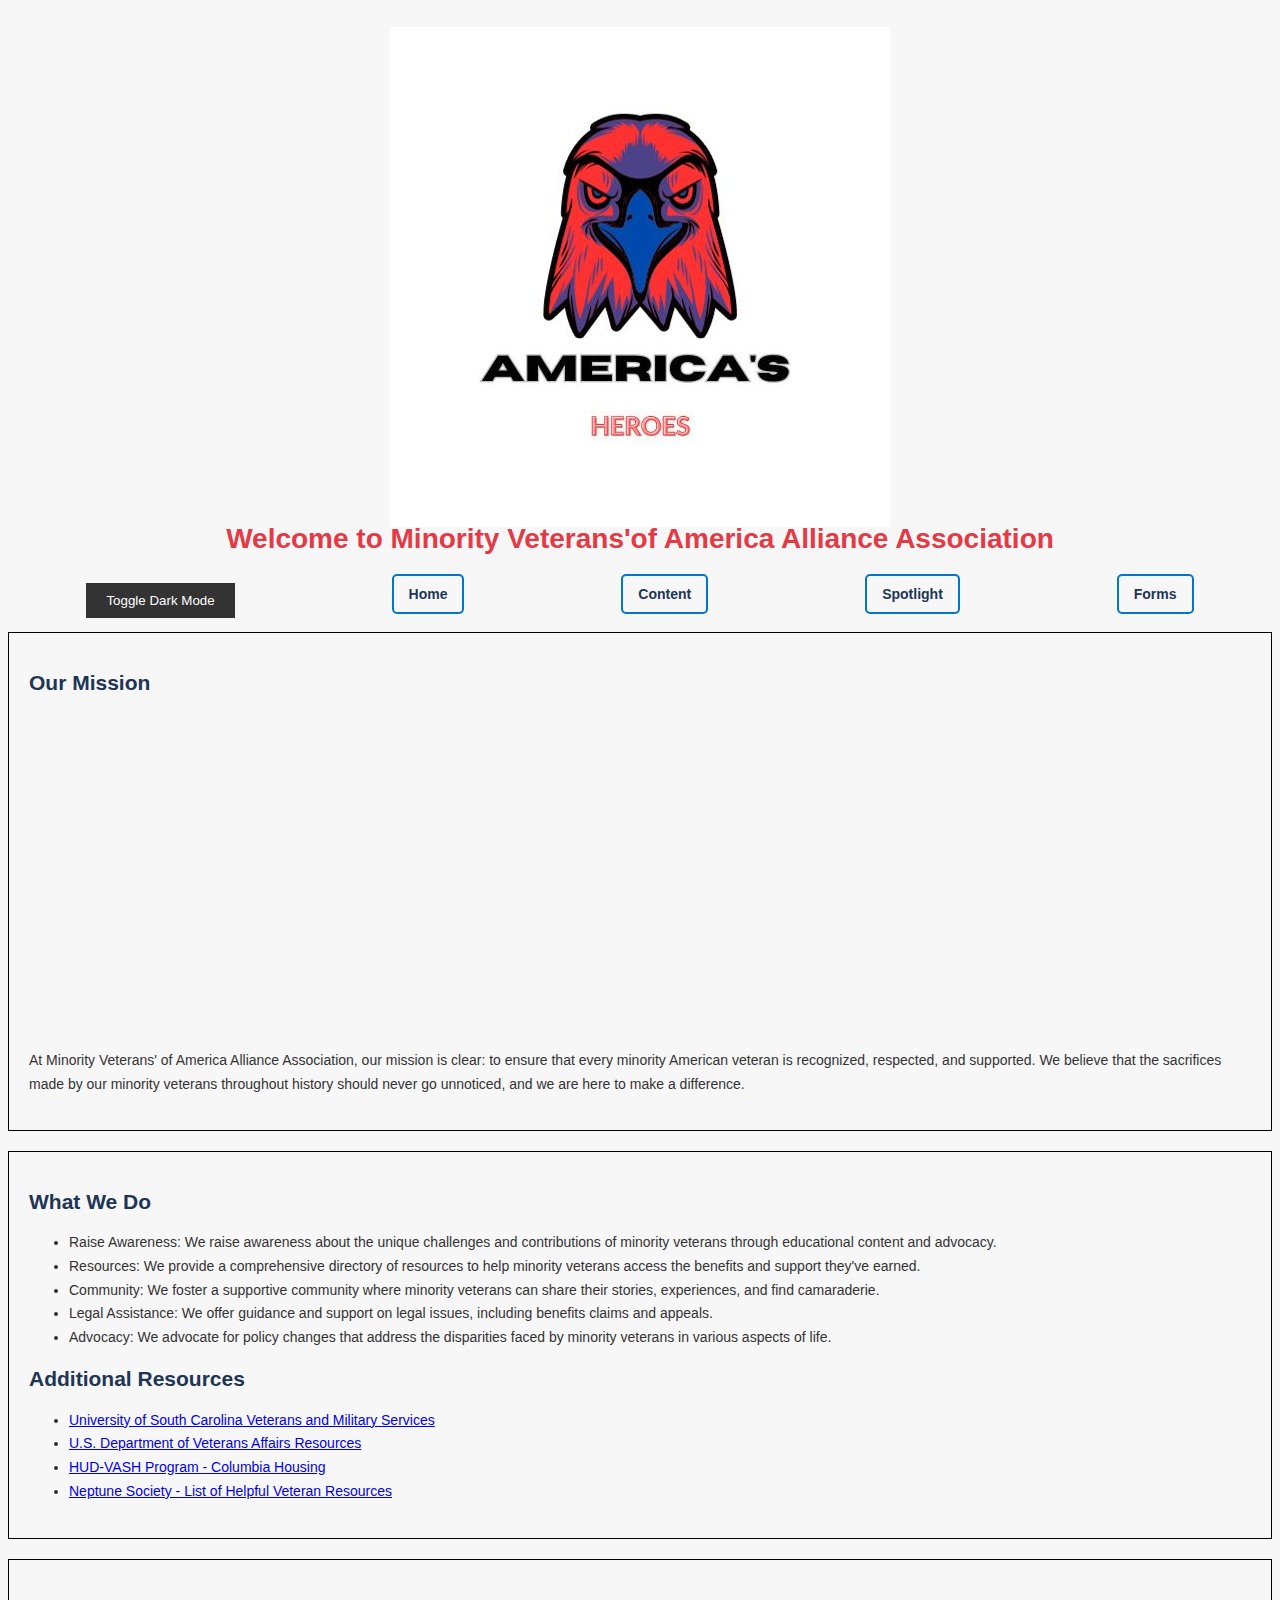
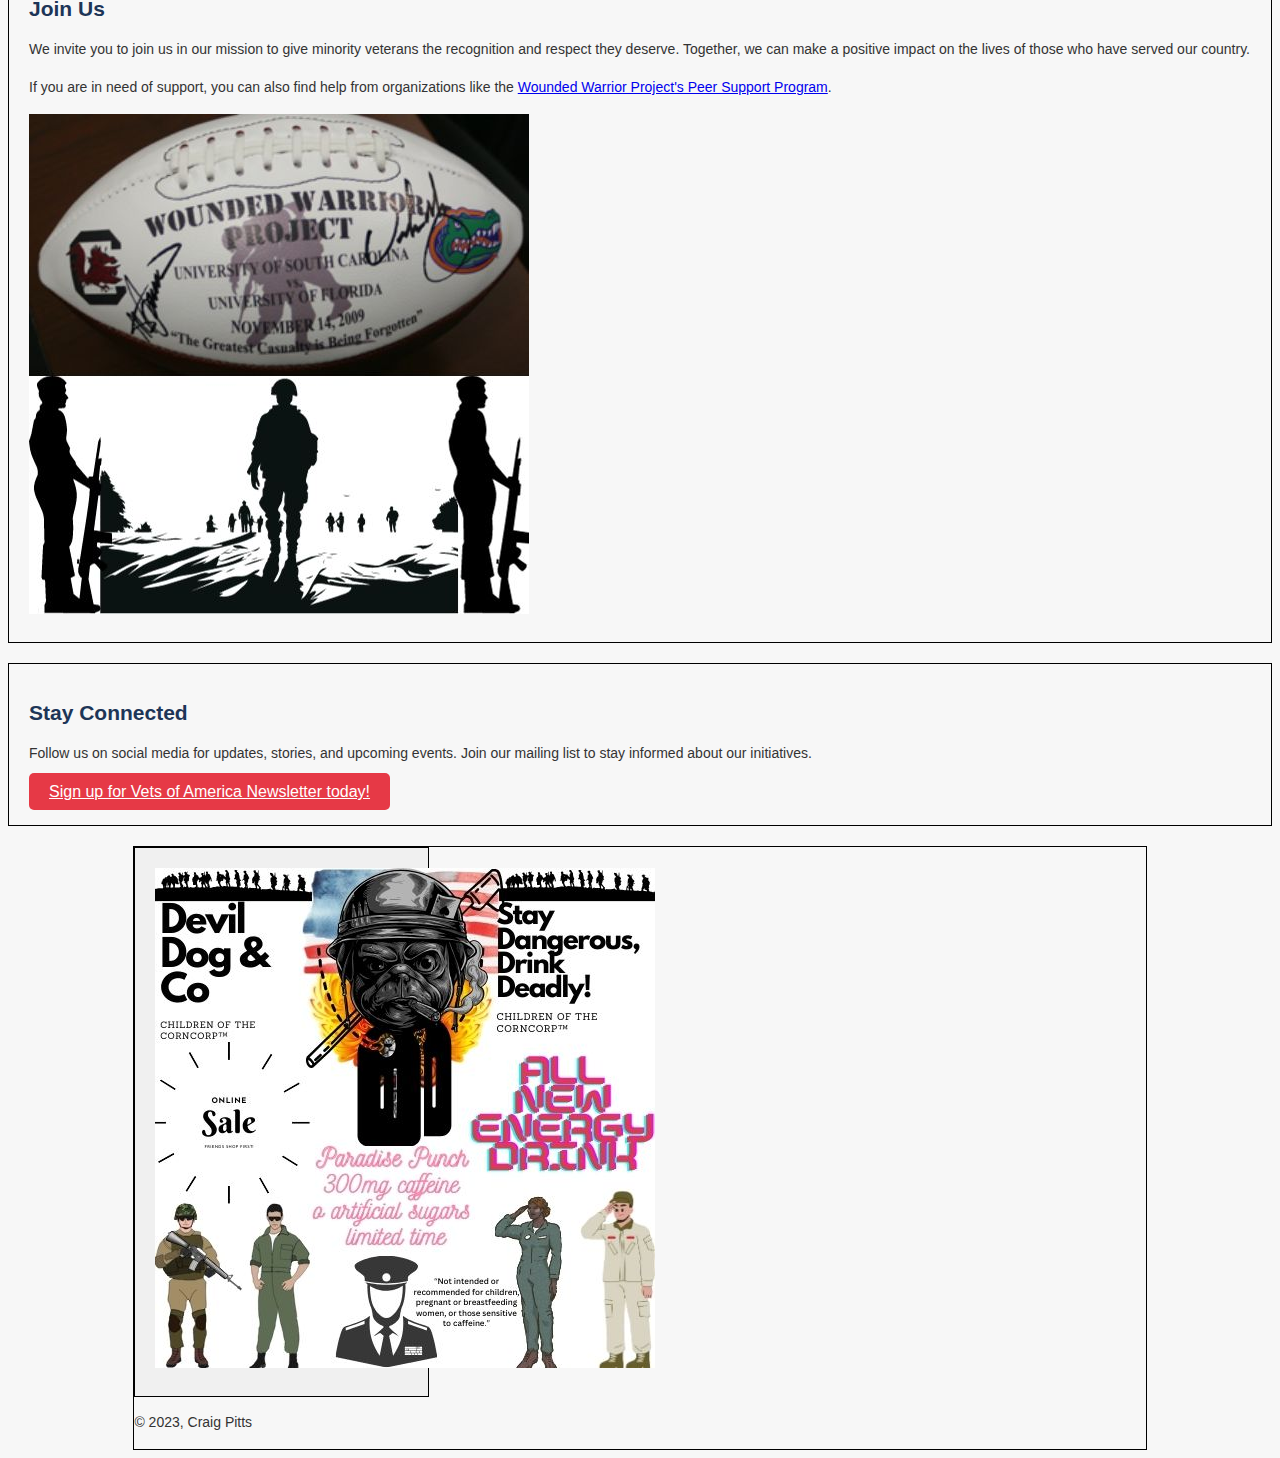
<file: index.html>
<!DOCTYPE html>
<html lang="en">
<head>
    <meta charset="UTF-8">
    <meta name="description" content="Welcome to Minority Veterans' Respect of America Alliance Association. We honor the service of minority veterans and advocate for their recognition and support.">
    <meta name="keywords" content="Minority veterans, recognition, support, American history, advocacy">
    <meta name="author" content="Craig Pitts,UofSC">
    <meta name="viewport" content="width=device-width, initial-scale=1.0">
    <link rel="stylesheet" type="text/css" href="website.css">
    <title>Welcome to Minority Veterans' of America Alliance Association</title>
    <!-- Google tag (gtag.js) -->
    <script async src="https://www.googletagmanager.com/gtag/js?id=G-QBR80PZR8S"></script>
    <script>
      window.dataLayer = window.dataLayer || [];
      function gtag(){dataLayer.push(arguments);}
      gtag('js', new Date());
    
      gtag('config', 'G-QBR80PZR8S');
    </script>
    <script src="script.js"></script>
</head>
<body>
    <header>
        <h1><img src="Americas.jpg" alt="American Flag Logo" class="american-flag-image">Welcome to Minority Veterans'of America Alliance Association</h1>
    </header>
    <nav>
        <ul>
         <button class="dark-mode-toggle" id="dark-mode-toggle">Toggle Dark Mode</button>
         <li><a href="index.html">Home</a></li>
        <li><a href="second_page.html">Content</a></li>
        <li><a href="spotlight.html">Spotlight</a></li> 
         <li><a href="form_page.html">Forms</a></li>
        </ul>
    </nav>
    
    <div>
    <section id="our-mission">
        <h2>Our Mission</h2>
        <iframe width="560" height="315" src="https://www.youtube.com/embed/eJIlozxq74I?si=uDuHSbkdvti_K9Y5" title="YouTube video player" frameborder="0" allow="accelerometer; autoplay; clipboard-write; encrypted-media; gyroscope; picture-in-picture; web-share" allowfullscreen></iframe>
        <p>At Minority Veterans' of America Alliance Association, our mission is clear: to ensure that every minority American veteran is recognized, respected, and supported. We believe that the sacrifices made by our minority veterans throughout history should never go unnoticed, and we are here to make a difference.</p>
    </section>
    <section id="what-we-do">
        <h2>What We Do</h2>
        <ul>
            <li>Raise Awareness: We raise awareness about the unique challenges and contributions of minority veterans through educational content and advocacy.</li>
            <li>Resources: We provide a comprehensive directory of resources to help minority veterans access the benefits and support they've earned.</li>
            <li>Community: We foster a supportive community where minority veterans can share their stories, experiences, and find camaraderie.</li>
            <li>Legal Assistance: We offer guidance and support on legal issues, including benefits claims and appeals.</li>
            <li>Advocacy: We advocate for policy changes that address the disparities faced by minority veterans in various aspects of life.</li>
        </ul>
        <h2>Additional Resources</h2>
        <ul>
            <li><a href="https://sc.edu/about/offices_and_divisions/veterans_and_military_services/index.php" target="_blank">University of South Carolina Veterans and Military Services</a></li>
            <li><a href="https://www.va.gov/resources/" target="_blank">U.S. Department of Veterans Affairs Resources</a></li>
            <li><a href="https://www.columbiahousingsc.org/vash#:~:text=The%20HUD%2DVASH%20program%20provides,US%20Department%20of%20Veterans%20Affairs" target="_blank">HUD-VASH Program - Columbia Housing</a></li>
            <li><a href="https://www.neptunesociety.com/resources/list-helpful-veteran-resources-support-groups" target="_blank">Neptune Society - List of Helpful Veteran Resources</a></li>
        </ul>
        </div>   
    </section>
    <section id="join-us">
        <h2>Join Us</h2>
        <p>We invite you to join us in our mission to give minority veterans the recognition and respect they deserve. Together, we can make a positive impact on the lives of those who have served our country.</p>
        <p>If you are in need of support, you can also find help from organizations like the <a href="https://www.woundedwarriorproject.org/programs/peer-support">Wounded Warrior Project's Peer Support Program</a>.</p>
        <img src="Wounded.jpg" alt="Advertisement" class="sidebar-image">
    </section>
    <section id="stay-connected">
        <h2>Stay Connected</h2>
        <p>Follow us on social media for updates, stories, and upcoming events. Join our mailing list to stay informed about our initiatives.</p>
        <a href="email_form.html" class="newsletter-button">Sign up for Vets of America Newsletter today!</a>
    </section>
    <div id="container">
        <aside>
            <!-- Sidebar content here, including the image -->
            <img src="5.jpg" alt="Advertisement" class="sidebar-image">
        </aside>
    <footer>
        <p>&copy; 2023, Craig Pitts</p>
    </footer>
  <script src="script.js"></script>
</body>
</html>
</file>
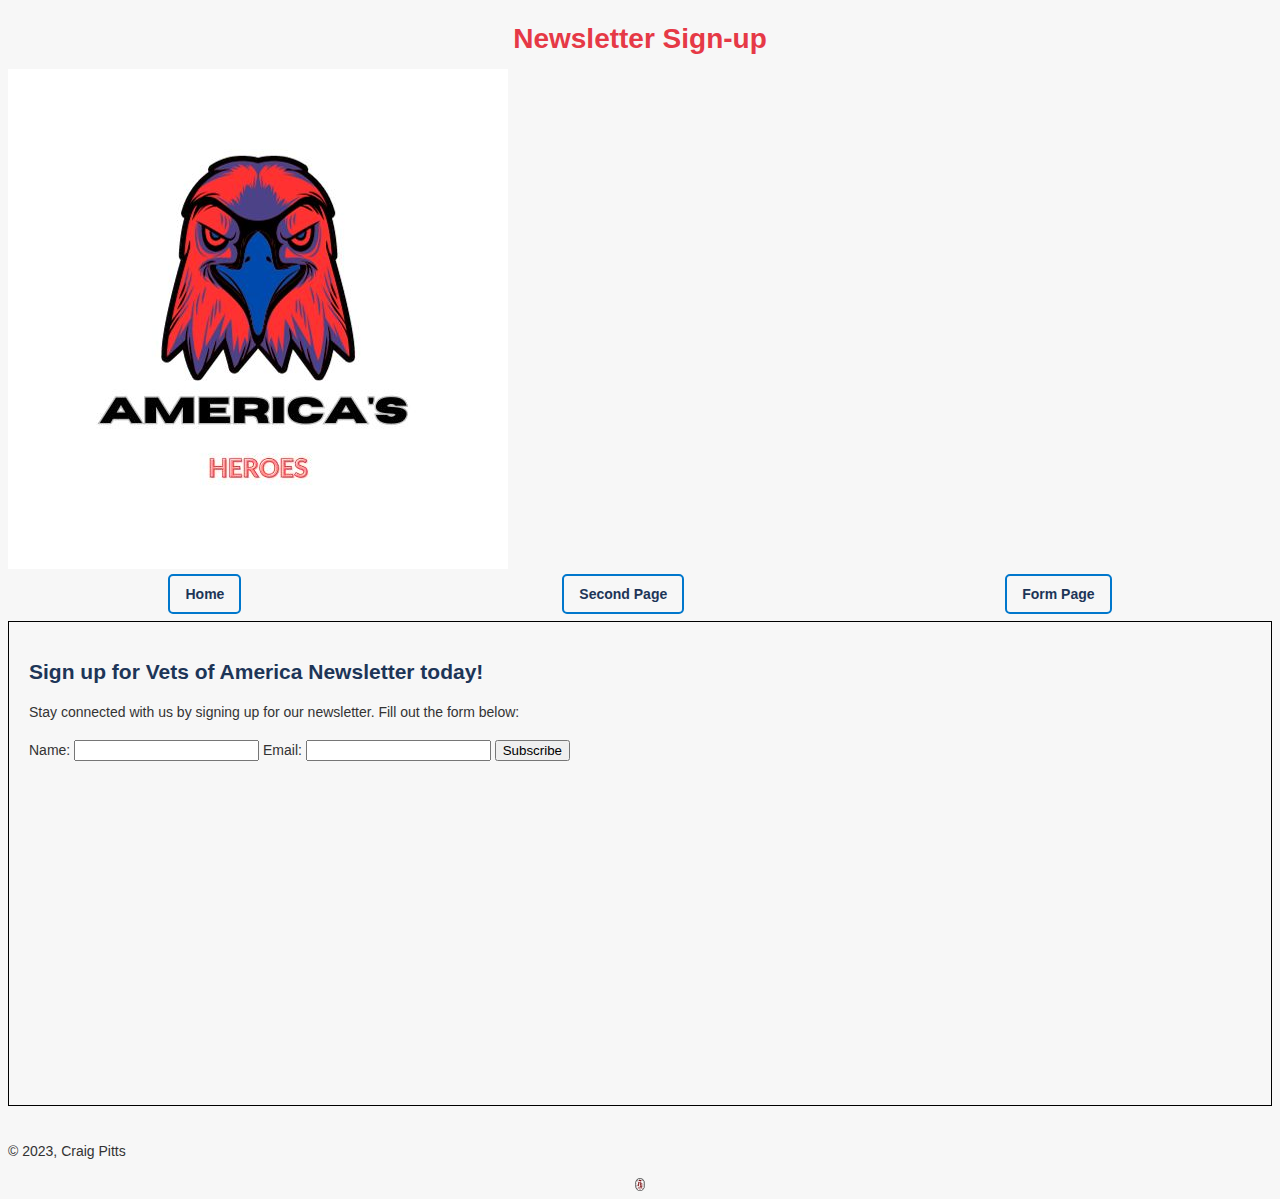
<file: email_form.html>
<!DOCTYPE html>
<html lang="en">
<head>
    <meta charset="UTF-8">
    <meta name="description" content="Newsletter Sign-up Form">
    <meta name="author" content="craig pitts">
    <link rel="stylesheet" type="text/css" href="website.css">
    <title>Newsletter Sign-up</title>
      <!-- Google tag (gtag.js) -->
    <script async src="https://www.googletagmanager.com/gtag/js?id=G-QBR80PZR8S"></script>
    <script>
      window.dataLayer = window.dataLayer || [];
      function gtag(){dataLayer.push(arguments);}
      gtag('js', new Date());
    
      gtag('config', 'G-QBR80PZR8S');
    </script>
</head>
<body>
    <header>
        <h1>Newsletter Sign-up</h1>
    </header>
    <img src="Americas.jpg" alt="American Flag" class="american-flag-image">
    <nav>
        <ul>
            <li><a href="index.html">Home</a></li>
            <li><a href="second_page.html">Second Page</a></li>
            <li><a href="form_page.html">Form Page</a></li>
        </ul>
    </nav>
    <section>
        <h2>Sign up for Vets of America Newsletter today!</h2>
        <p>Stay connected with us by signing up for our newsletter. Fill out the form below:</p>
        <form action="process_form.php" method="POST">
            <label for="name">Name:</label>
            <input type="text" id="name" name="name" required>

            <label for="email">Email:</label>
            <input type="email" id="email" name="email" required>

            <input type="submit" value="Subscribe">
        </form>
        <iframe width="560" height="315" src="https://www.youtube.com/embed/D8JBbSjNo-E?si=NDSnJI2qATwzRlzb" title="YouTube video player" frameborder="0" allow="accelerometer; autoplay; clipboard-write; encrypted-media; gyroscope; picture-in-picture; web-share" allowfullscreen></iframe>
    </section>
    <footer>
        <p>&copy; 2023, Craig Pitts</p>
   <img src="uofsc.jpg" alt="uofsc" class="uofsc">

    </footer>
</body>
</html>
</file>
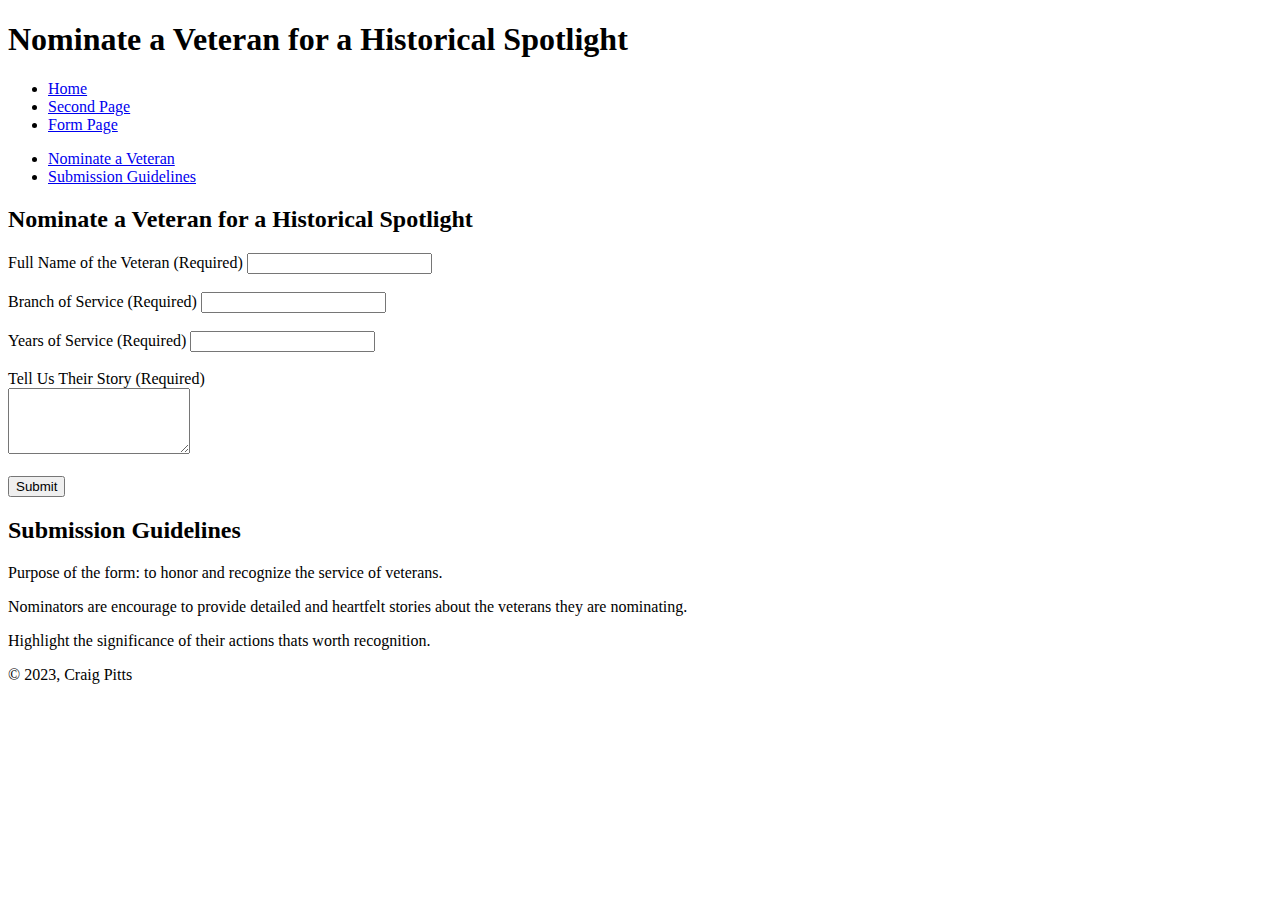
<file: form_Page.html>
<!DOCTYPE html>
<html lang="en">
<head>
    <meta charset="utf-8">
    <title>Nominate a Veteran for a Historical Spotlight</title>
</head>
<body>
    <header>
        <h1>Nominate a Veteran for a Historical Spotlight</h1>
    </header>
    <nav>
        <ul>
            <li><a href="index.html">Home</a></li>
            <li><a href="second_page.html">Second Page</a></li>
            <li><a href="form_page.html">Form Page</a></li>
        </ul>
    </nav>
    <nav>
        <ul>
            <li><a href="#Nominate-Veteran">Nominate a Veteran</a></li>
            <li><a href="#Submission-Guidelines">Submission Guidelines</a></li>
        </ul>
    </nav>
    <section id="Nominate-Veteran">
        <h2>Nominate a Veteran for a Historical Spotlight</h2>
        <form>
            <label for="full-name">Full Name of the Veteran (Required)</label>
            <input type="text" id="full-name" name="full-name" required><br><br>
            
            <label for="branch">Branch of Service (Required)</label>
            <input type="text" id="branch" name="branch" required><br><br>
            
            <label for="years-of-service">Years of Service (Required)</label>
            <input type="text" id="years-of-service" name="years-of-service" required><br><br>
            
            <label for="story">Tell Us Their Story (Required)</label><br>
            <textarea id="story" name="story" rows="4" required></textarea><br><br>
            
            <input type="submit" value="Submit">
        </form>
    </section>

    <section id="Submission-Guidelines">
        <h2>Submission Guidelines</h2>
        <p>Purpose of the form: to honor and recognize the service of veterans.</p>
        <p>Nominators are encourage to provide detailed and heartfelt stories about the veterans they are nominating.</p>
        <p>Highlight the significance of their actions thats worth recognition.</p>
    </section>
    
    <footer>
        <p>&copy; 2023, Craig Pitts</p>
    </footer>
</body>
</html>
</file>
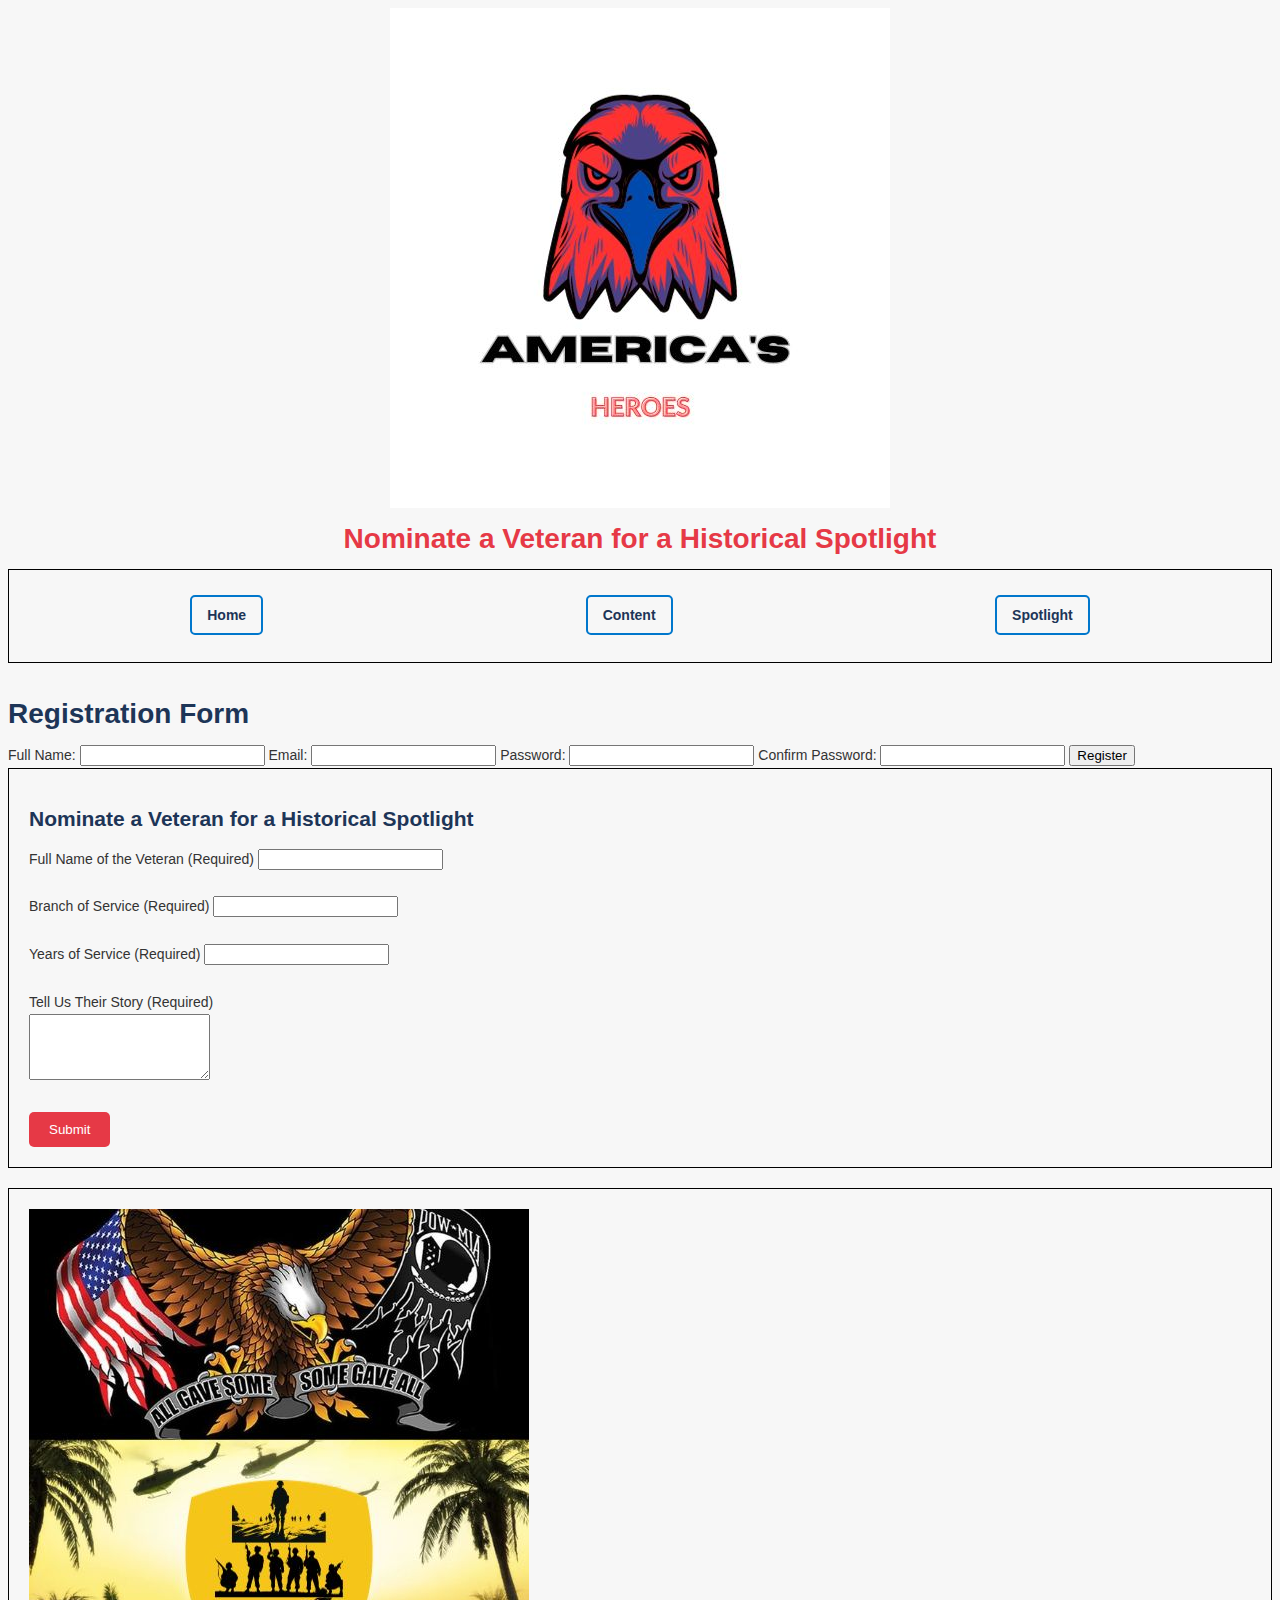
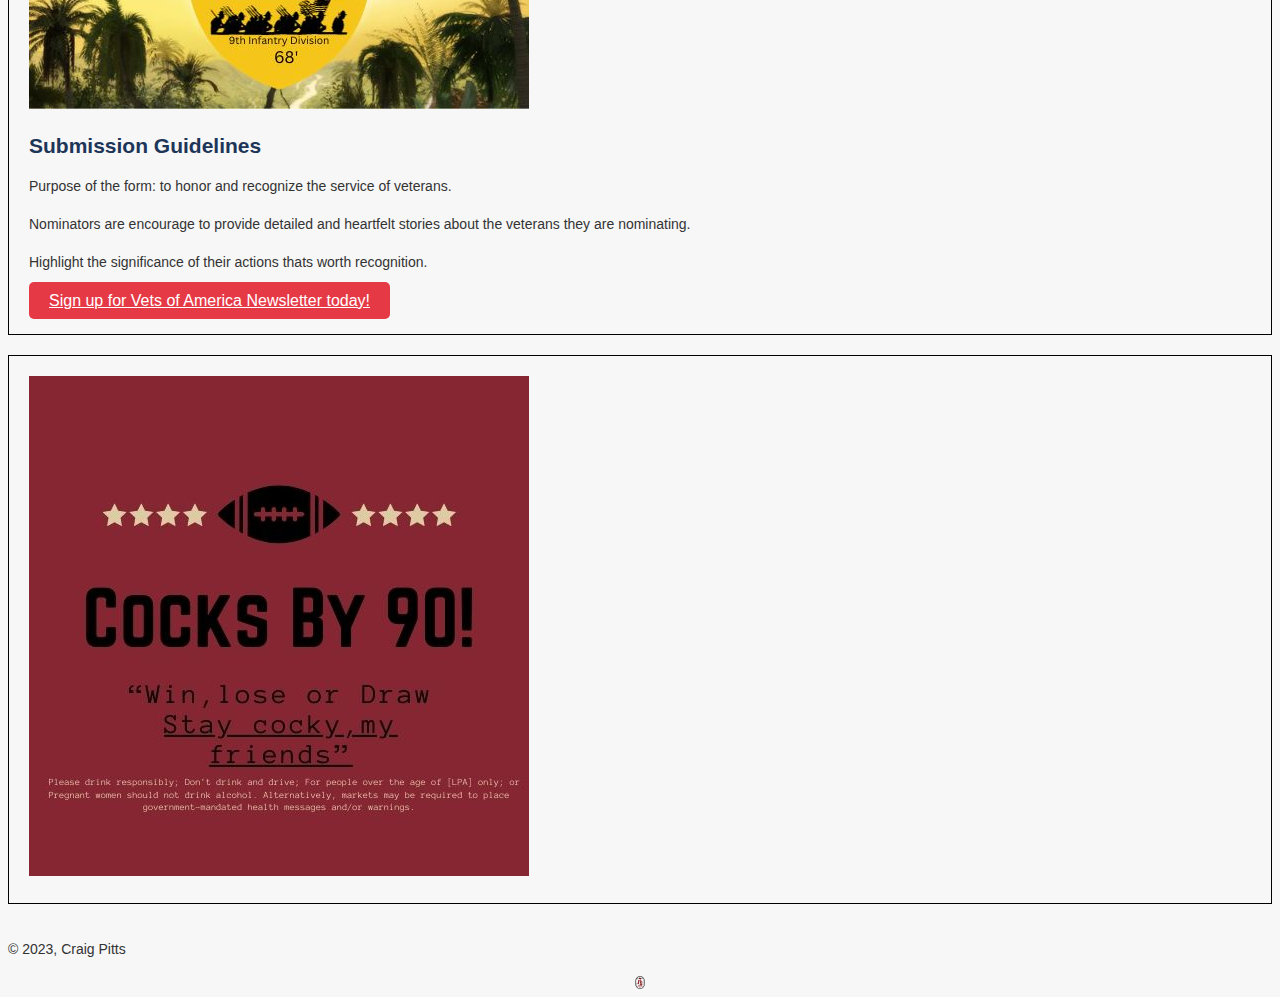
<file: form_page.html>
<!DOCTYPE html>
<html lang="en">
<head>
    <meta charset="utf-8">
      <meta name="description" content="Welcome to Minority Veterans' Respect of America Alliance Association. We honor the service of minority veterans and advocate for their recognition and support.">
    <meta name="keywords" content="Minority veterans, recognition, support, American history, advocacy">
    <meta name="author" content="Craig Pitts,UofSC">
    <link rel="stylesheet" type="text/css" href="website.css">
    <title>Nominate a Veteran for a Historical Spotlight</title>
        <!-- Google tag (gtag.js) -->
<script async src="https://www.googletagmanager.com/gtag/js?id=G-QBR80PZR8S"></script>
<script>
  window.dataLayer = window.dataLayer || [];
  function gtag(){dataLayer.push(arguments);}
  gtag('js', new Date());

  gtag('config', 'G-QBR80PZR8S');
</script>
</head>
<body>
   
   
    <header>
         <img src="Americas.jpg" alt="American Flag" class="american-flag-image">
        <h1>Nominate a Veteran for a Historical Spotlight</h1>
    </header>
    <section>
    <nav>
        <ul>
               <li><a href="index.html">Home</a></li>
        <li><a href="second_page.html">Content</a></li>
        <li><a href="spotlight.html">Spotlight</a></li> 
            </ul>
        </ul>
    </nav>
        </section>
    <nav>
    </nav>
      </div>
    <!-- Registration Form -->
    <div class="container">
        <h1>Registration Form</h1>
        <form id="registration-form" action="#" method="post">
            <!-- Name -->
            <label for="name">Full Name:</label>
            <input type="text" id="name" name="name" required>

            <!-- Email -->
            <label for="email">Email:</label>
            <input type="email" id="email" name="email" required>

            <!-- Password -->
            <label for="password">Password:</label>
            <input type="password" id="password" name="password" required>

            <label for="confirm-password">Confirm Password:</label>
            <input type="password" id="confirm-password" name="confirm-password" required>

            <!-- Additional fields  -->

            <button type="submit">Register</button>
        </form>
    </div>
    <section id="Nominate-Veteran">
        <h2>Nominate a Veteran for a Historical Spotlight</h2>
        <form>
            <label for="full-name">Full Name of the Veteran (Required)</label>
            <input type="text" id="full-name" name="full-name" required><br><br>
            
            <label for="branch">Branch of Service (Required)</label>
            <input type="text" id="branch" name="branch" required><br><br>
            
            <label for="years-of-service">Years of Service (Required)</label>
            <input type="text" id="years-of-service" name="years-of-service" required><br><br>
            
            <label for="story">Tell Us Their Story (Required)</label><br>
            <textarea id="story" name="story" rows="4" required></textarea><br><br>
            
            <input type="submit" value="Submit" class="red-button">
        </form>
    </section>

    <section id="Submission-Guidelines">
        <img src="Gave.jpg" alt="American Flag" class="american-flag-image">
        <h2>Submission Guidelines</h2>
        <p>Purpose of the form: to honor and recognize the service of veterans.</p>
        <p>Nominators are encourage to provide detailed and heartfelt stories about the veterans they are nominating.</p>
        <p>Highlight the significance of their actions thats worth recognition.</p>
        <a href="email_form.html" class="newsletter-button">Sign up for Vets of America Newsletter today!</a>
    </section>
    <section>
    <img src="Bills.jpg" alt="Sponser" class="Need-bills-paid">
    </section>
        <footer>
        <p>&copy; 2023, Craig Pitts</p>
     <img src="uofsc.jpg" alt="uofsc" class="uofsc">

    </footer>
</body>
</html>
</file>
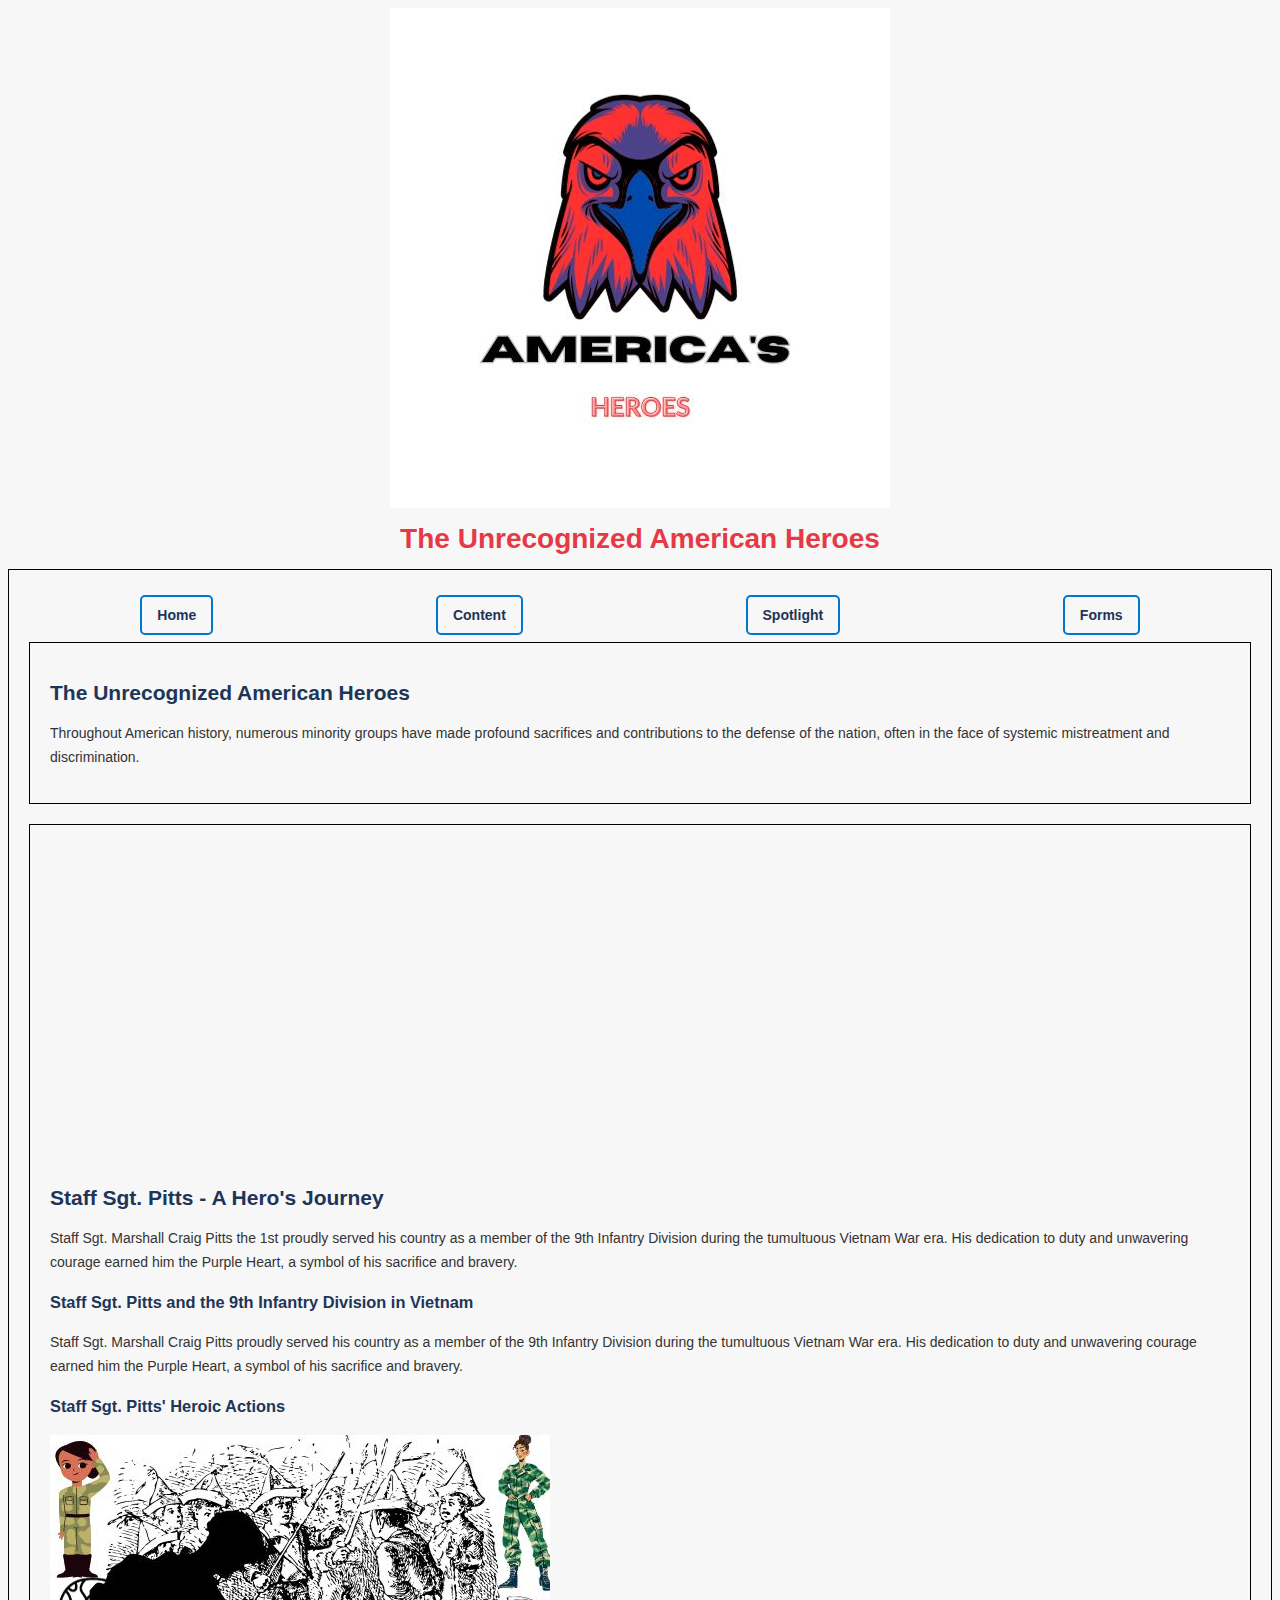
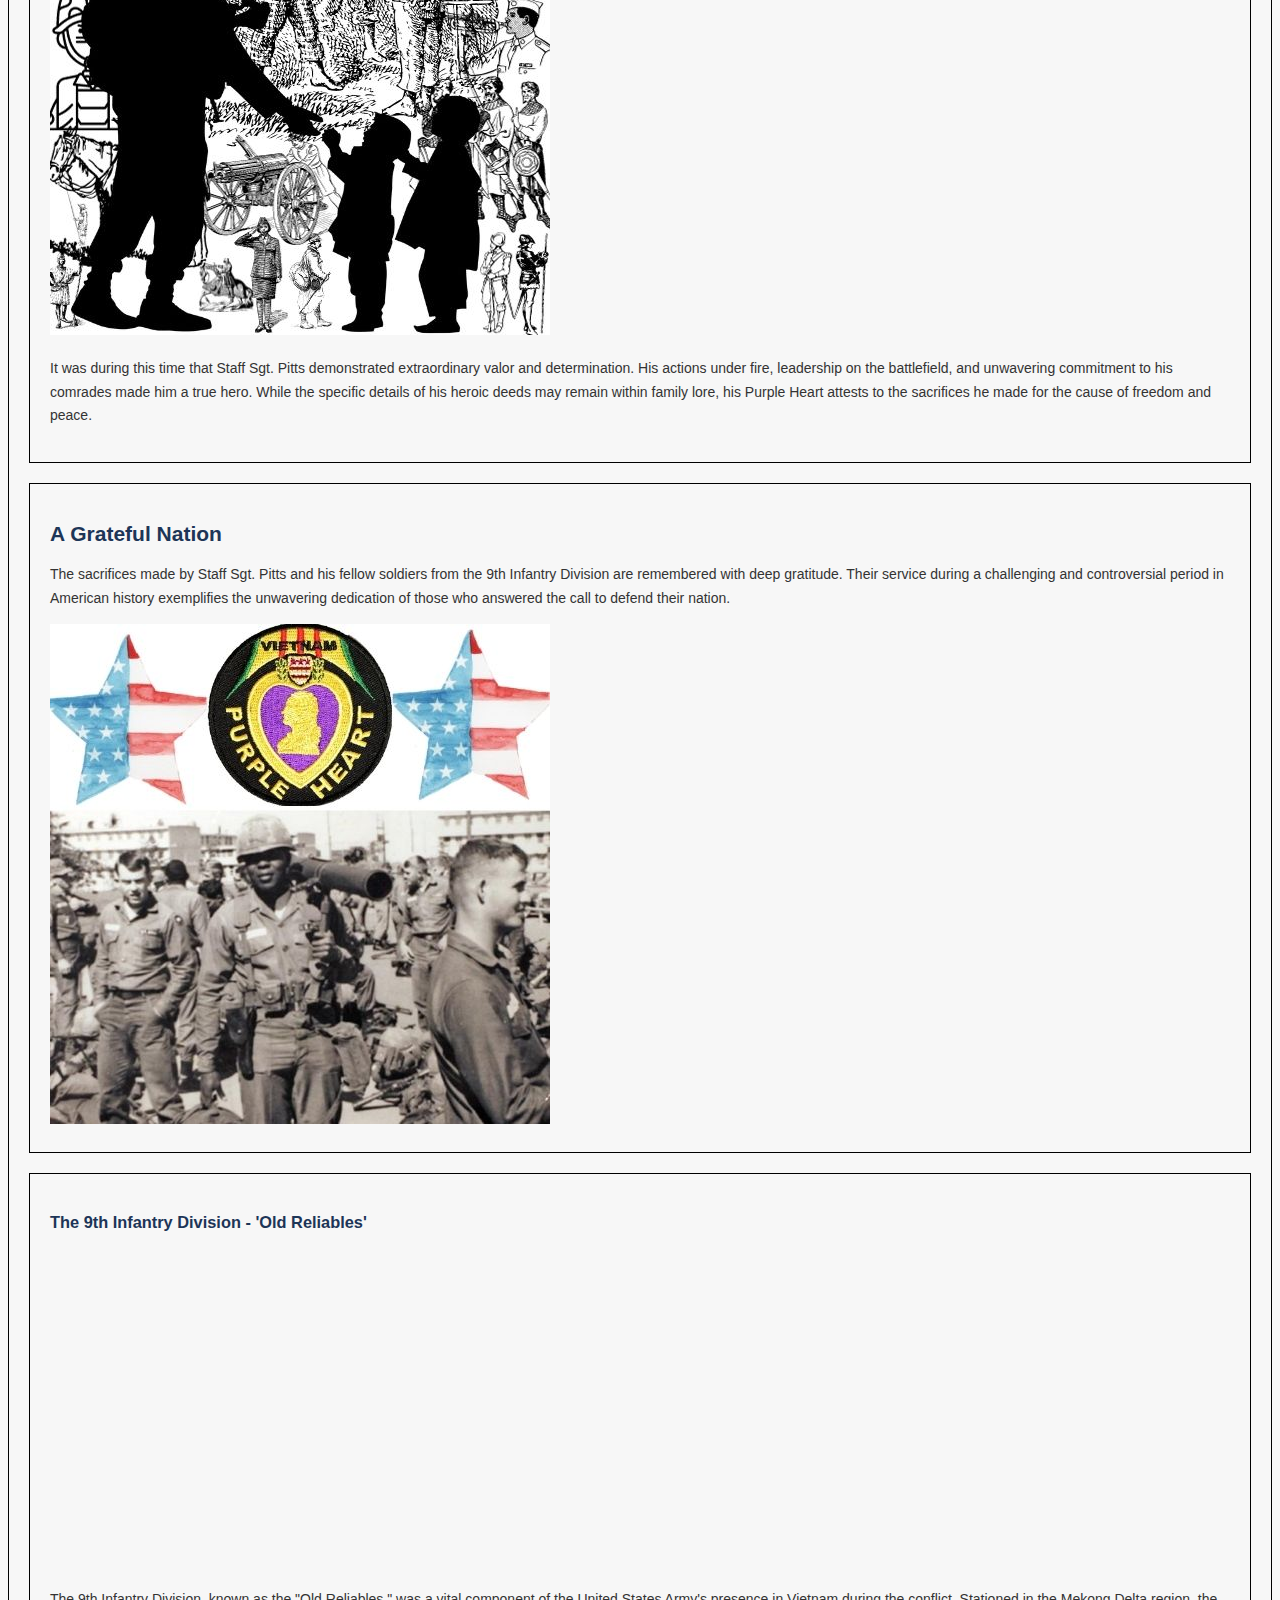
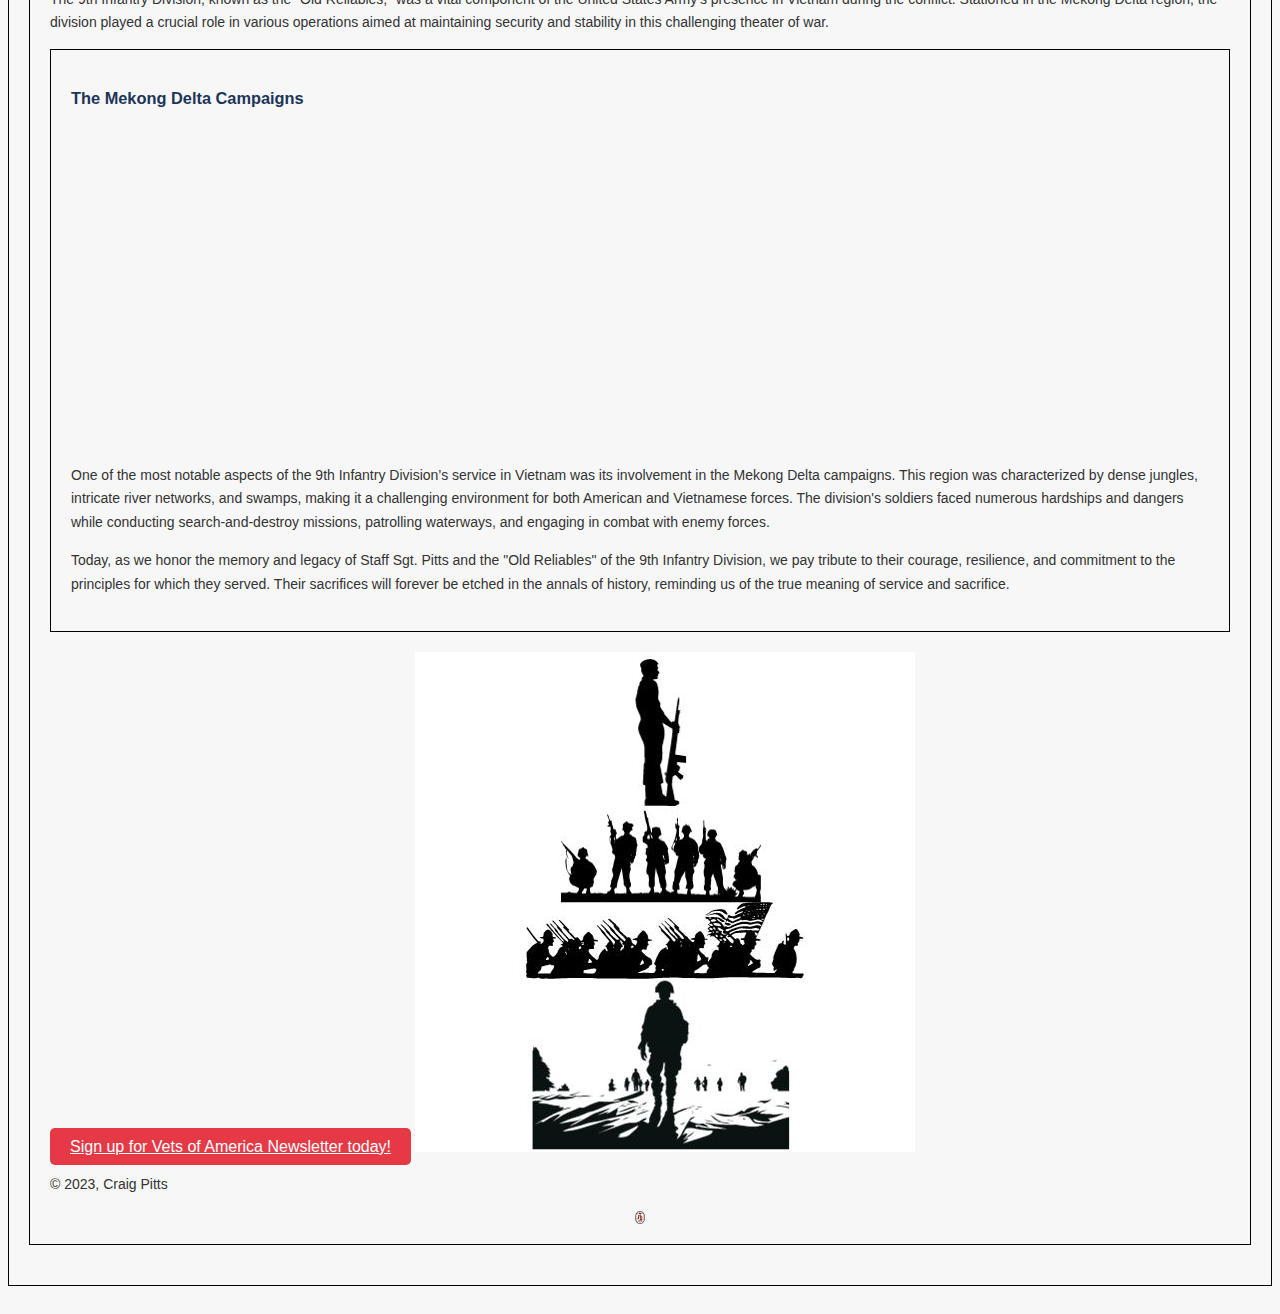
<file: second_page.html>
<!DOCTYPE html>
<html lang="en">
<head>
    <meta charset="utf-8">
    <meta name="description" content="Welcome to Minority Veterans' Respect of America Alliance Association. We honor the service of minority veterans and advocate for their recognition and support.">
    <meta name="keywords" content="Minority veterans, recognition, support, American history, advocacy">
    <meta name="author" content="Craig Pitts,UofSC">
    <link rel="stylesheet" type="text/css" href="website.css">
    <title>The Unrecognized American Heroes</title>
        <!-- Google tag (gtag.js) -->
<script async src="https://www.googletagmanager.com/gtag/js?id=G-QBR80PZR8S"></script>
<script>
  window.dataLayer = window.dataLayer || [];
  function gtag(){dataLayer.push(arguments);}
  gtag('js', new Date());

  gtag('config', 'G-QBR80PZR8S');
</script>
</head>
<body>
    <header>
          <img src="Americas.jpg" alt="American Flag" class="american-flag-image">
        <h1>The Unrecognized American Heroes</h1>
    </header>
    <section>
    <nav>
        <ul>
        <li><a href="index.html">Home</a></li>
        <li><a href="second_page.html">Content</a></li>
        <li><a href="spotlight.html">Spotlight</a></li> 
         <li><a href="form_page.html">Forms</a></li>
    </ul>
</nav>
    </nav>
    <section id="Unrecognized-Heroes">
        <h2>The Unrecognized American Heroes</h2>
        <p>Throughout American history, numerous minority groups have made profound sacrifices and contributions to the defense of the nation, often in the face of systemic mistreatment and discrimination.</p>
    </section>
    <section id="Pitts-Heroic-Actions">
        <iframe width="560" height="315" src="https://www.youtube.com/embed/QcnPqG-zZFQ?si=3iGgaSYWrBAC7GAu" title="YouTube video player" frameborder="0" allow="accelerometer; autoplay; clipboard-write; encrypted-media; gyroscope; picture-in-picture; web-share" allowfullscreen></iframe>
        <h2>Staff Sgt. Pitts - A Hero's Journey</h2>
        <p>Staff Sgt. Marshall Craig Pitts the 1st proudly served his country as a member of the 9th Infantry Division during the tumultuous Vietnam War era. His dedication to duty and unwavering courage earned him the Purple Heart, a symbol of his sacrifice and bravery.</p>
         <h3>Staff Sgt. Pitts and the 9th Infantry Division in Vietnam</h3>
        <p>Staff Sgt. Marshall Craig Pitts proudly served his country as a member of the 9th Infantry Division during the tumultuous Vietnam War era. His dedication to duty and unwavering courage earned him the Purple Heart, a symbol of his sacrifice and bravery.</p>
        <h3>Staff Sgt. Pitts' Heroic Actions</h3>
        <img src="united3.jpg" alt="three" class="american-flag-image">
        <p>It was during this time that Staff Sgt. Pitts demonstrated extraordinary valor and determination. His actions under fire, leadership on the battlefield, and unwavering commitment to his comrades made him a true hero. While the specific details of his heroic deeds may remain within family lore, his Purple Heart attests to the sacrifices he made for the cause of freedom and peace.</p>
    </section>
    <section id="Grateful-Nation">
        <h2>A Grateful Nation</h2>
        <p>The sacrifices made by Staff Sgt. Pitts and his fellow soldiers from the 9th Infantry Division are remembered with deep gratitude. Their service during a challenging and controversial period in American history exemplifies the unwavering dedication of those who answered the call to defend their nation.</p>
        <img src="4.jpg" alt="Mock-PH" class="american-flag-image">
    </section>
    <section id="#The-9th-Infantry-Division">
        <h3>The 9th Infantry Division - 'Old Reliables'</h3>
        <iframe width="560" height="315" src="https://www.youtube.com/embed/1SrwMA7ytFU?si=lkTu1520NovZvubg" title="YouTube video player" frameborder="0" allow="accelerometer; autoplay; clipboard-write; encrypted-media; gyroscope; picture-in-picture; web-share" allowfullscreen></iframe>
        <p>The 9th Infantry Division, known as the "Old Reliables," was a vital component of the United States Army's presence in Vietnam during the conflict. Stationed in the Mekong Delta region, the division played a crucial role in various operations aimed at maintaining security and stability in this challenging theater of war.</p>
     <section id="#The-Mekong-Delta-Campaigns">
        <h3>The Mekong Delta Campaigns</h3>
         <iframe width="560" height="315" src="https://www.youtube.com/embed/YsgWiK_HSEE?si=TIR_vUNlXV9MvEYq" title="YouTube video player" frameborder="0" allow="accelerometer; autoplay; clipboard-write; encrypted-media; gyroscope; picture-in-picture; web-share" allowfullscreen></iframe>
        <p>One of the most notable aspects of the 9th Infantry Division’s service in Vietnam was its involvement in the Mekong Delta campaigns. This region was characterized by dense jungles, intricate river networks, and swamps, making it a challenging environment for both American and Vietnamese forces. The division's soldiers faced numerous hardships and dangers while conducting search-and-destroy missions, patrolling waterways, and engaging in combat with enemy forces.</p>
        <p>Today, as we honor the memory and legacy of Staff Sgt. Pitts and the "Old Reliables" of the 9th Infantry Division, we pay tribute to their courage, resilience, and commitment to the principles for which they served. Their sacrifices will forever be etched in the annals of history, reminding us of the true meaning of service and sacrifice.</p>
    </section>
        <a href="email_form.html" class="newsletter-button">Sign up for Vets of America Newsletter today!</a>
<img src="united.jpg" alt="solo" class="image">
    <footer>
  <p>&copy; 2023, Craig Pitts</p>
<img src="uofsc.jpg" alt="uofsc" class="uofsc">

    </footer>
</body>
</html>
</file>
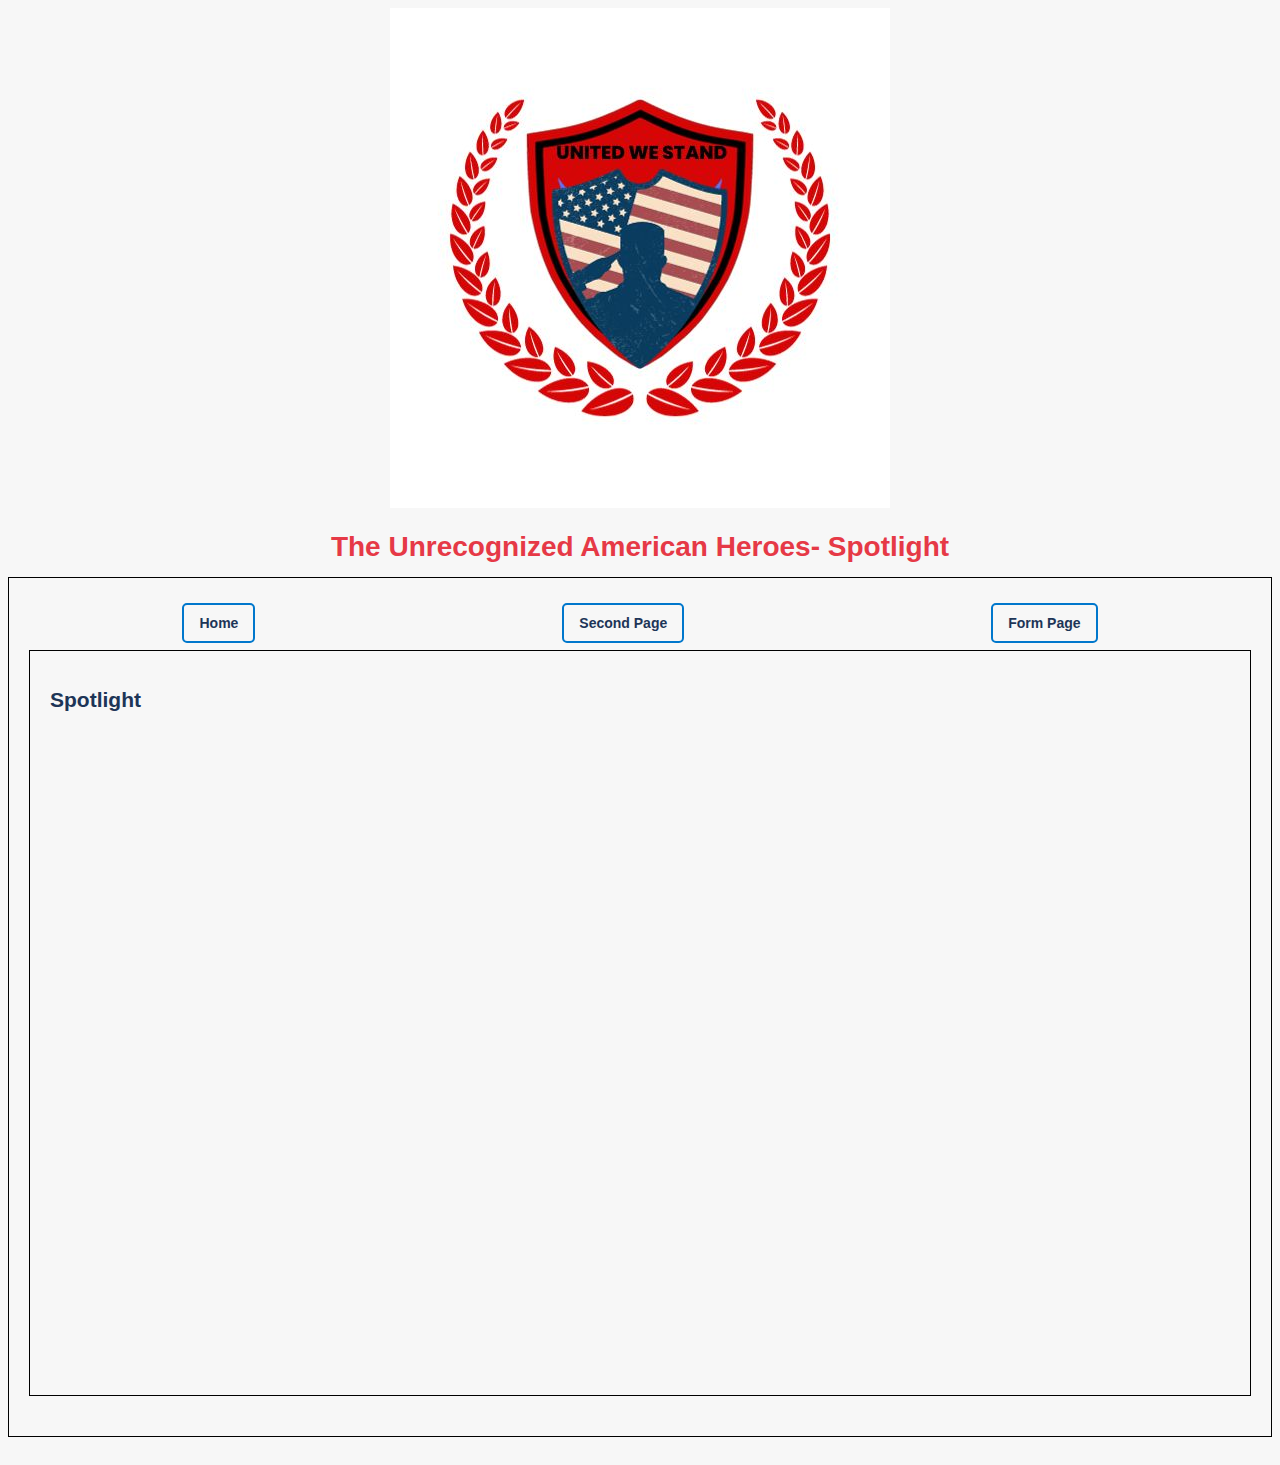
<file: spotlight.html>
<!DOCTYPE html>
<html lang="en">
<head>
    <meta charset="utf-8">
    <meta name="description" content="Welcome to Minority Veterans' Respect of America Alliance Association. We honor the service of minority veterans and advocate for their recognition and support.">
    <meta name="keywords" content="Minority veterans, recognition, support, American history, advocacy">
    <meta name="author" content="Craig Pitts,UofSC">
    <link rel="stylesheet" type="text/css" href="website.css">
    <title>The Unrecognized American Heroes</title>
        <!-- Google tag (gtag.js) -->
<script async src="https://www.googletagmanager.com/gtag/js?id=G-QBR80PZR8S"></script>
<script>
  window.dataLayer = window.dataLayer || [];
  function gtag(){dataLayer.push(arguments);}
  gtag('js', new Date());

  gtag('config', 'G-QBR80PZR8S');
</script>
</head>
<body>
    <header>
        <img src="united1.jpg" alt="united" class="addish">
        <h1>The Unrecognized American Heroes- Spotlight</h1>
    </header>
    <section>
    <nav>
        <ul>
        <li><a href="index.html">Home</a></li>
        <li><a href="second_page.html">Second Page</a></li>
        <li><a href="form_page.html">Form Page</a></li>
    </ul>
</nav>
<section id="Spotlight">
    <h2>Spotlight</h2>
    <iframe width="560" height="315" src="https://www.youtube.com/embed/89_3DgW_7mg" frameborder="0" allowfullscreen></iframe>
    <iframe width="560" height="315" src="https://www.youtube.com/embed/Fq-zzwmPubk?si=Y76E9wJbu3TM33CD" title="YouTube video player" frameborder="0" allow="accelerometer; autoplay; clipboard-write; encrypted-media; gyroscope; picture-in-picture; web-share" allowfullscreen></iframe>
<iframe width="560" height="315" src="https://www.youtube.com/embed/cRfymO9D_6g?si=mtF4C8kbe-UN88Fe" title="YouTube video player" frameborder="0" allow="accelerometer; autoplay; clipbo
</section>
    <div class="slider-container">
            <div class="slider">
                <img src="2.jpg" alt="Slide 1">
                <img src="4.jpg" alt="Slide 2">
                <img src="5.jpg" alt="Slide 3">
                <img src="Americas.jpg" alt="Slide 4">
            </div>
        </div>
<footer>
    <p>&copy; 2023, Craig Pitts</p>
  <img src="uofsc.jpg" alt="uofsc" class="uofsc">
      <section id="stay-connected">
        <h2>Stay Connected</h2>
        <p>Follow us on social media for updates, stories, and upcoming events. Join our mailing list to stay informed about our initiatives.</p>
        <a href="email_form.html" class="newsletter-button">Sign up for Vets of America Newsletter today!</a>
    </section>
      </footer>
  </body>
  </html>
</file>
<file: website.css>
/* General Styling */
body {
    font-family: 'Arial', sans-serif;
    font-size: 87.5%;
    background-color: #f7f7f7;
    color: #333;
    line-height: 1.7em;
    text-align: left;
}

/* Header Image */
header img.american-flag-image {
    display: block;
    margin: 0 auto;
}
header {
    text-align: center;
}

/* Title Styling */
header h1 {
    color: #e63946;
}

/* Heading Styling */
h1, h2, h3 {
    color: #1d3557;
}

/* Footer Styling */
footer img.uofsc {
    display: block;
    margin: 0 auto;
    width: 10px; /* Corrected from 'size' to 'width' */
}

/* Red Button */
.red-button {
    background-color: #e63946;
    color: #fff;
    padding: 10px 20px;
    border: none;
    border-radius: 5px;
    cursor: pointer;
    transition: background-color 0.3s;
}

.red-button:hover {
    background-color: #c33c3c;
}

/* Grid Styles */
body {
    display: grid;
    grid-template-columns: 1fr;
}

/* Main Content Grid Block Styles */
.grid-block {
    padding: 20px;
    background-color: #f0f0f0;
    border: 1px solid #ccc;
}

/* Container Styles */
#container {
    width: 80%;
    margin: 0 auto;
}

/* Sidebar Styles */
aside {
    width: 25%;
    background-color: #f0f0f0;
    padding: 20px;
}

/* Main Content Styles */
main {
    width: 75%;
    padding: 20px;
}
.grid-block {
    padding: 20px;
    background-color: #f0f0f0;
    border: 1px solid #000; /* Black border */
}

/* Container Styles */
#container {
    width: 80%;
    margin: 0 auto;
    border: 1px solid #000; /* Black border */
}

/* Sidebar Styles */
aside {
    width: 25%;
    background-color: #f0f0f0;
    padding: 20px;
    border: 1px solid #000; /* Black border */
}

/* Main Content Styles */
main {
    width: 75%;
    padding: 20px;
    border: 1px solid #000; /* Black border */
}

/* Section Styles (Adjust the selector accordingly) */
section {
    border: 1px solid #000; /* Black border */
    padding: 20px;
    margin-bottom: 20px; /* Add some space between sections */
}


nav ul {
    list-style: none;
    display: flex;
    justify-content: space-around;
    padding: 0;
}

nav li {
    margin: 0;
}

nav a {
    text-decoration: none;
    color: #1d3557;
    font-weight: bold;
    transition: color 0.3s;
    padding: 10px 15px; /* Add padding for better visual */
    border: 2px solid #0077cc; /* Blue border */
    border-radius: 5px; /* Rounded corners */
}

nav a:hover {
    color: #e63946;
    background-color: #0077cc; /* Change background color on hover */
}

header {
    text-align: center;
}

/* Title */
header h1 {
    color: #e63946;
}

/* Heading  */
h1, h2, h3 {
    color: #1d3557;
}

/* Paragraph */

    text-align: justify;
}

/* Footer  */
footer {
    background-color: #1d3557;
    color: #ffffff;
    text-align: center;
    padding: 10px;
}

/* Newsletter Button Styling */
.newsletter-button {
    background-color: #e63946;
    color: #ffffff;
    font-size: 16px;
    padding: 10px 20px;
    border: none;
    border-radius: 5px;
    cursor: pointer;
    transition: background-color 0.3s;
}

.newsletter-button:hover {
    background-color: #c33c3c;
}
/* CSS for dark mode */
body.dark-mode {
    background-color: #333;
    color: #fff;
}
/* Dark Mode Toggle Button */
.dark-mode-toggle {
    background-color: #333;
    color: #fff;
    border: none;
    padding: 10px 20px;
    cursor: pointer;
    transition: background-color 0.3s;
}

.dark-mode-toggle:hover {
    background-color: #555;
}
document.addEventListener("DOMContentLoaded", function () {
    const darkModeToggle = document.getElementById("dark-mode-toggle");

    darkModeToggle.addEventListener("click", function () {
        document.body.classList.toggle("dark-mode");
    });

.slider-container {
    width: 100%;
    overflow: hidden;
}

.slider {
    display: flex;
    transition: transform 0.5s ease-in-out;
}

.slider img {
    width: 100%;
    height: auto;
}
</file>
